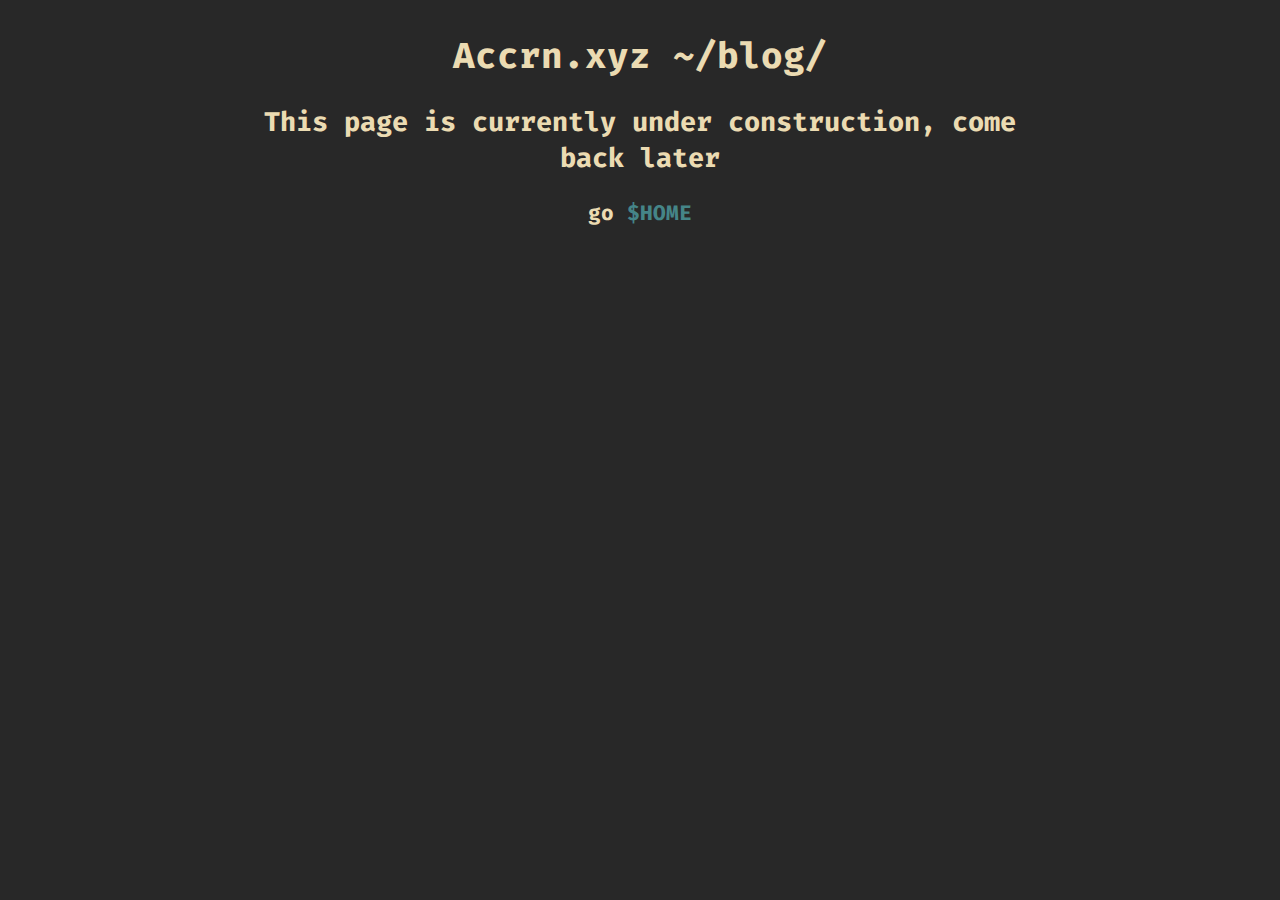
<file: blog.html>
<!DOCTYPE html>
<html lang="en">
  <head>
    <title>blog - accrn.xyz</title>
    <link rel="preconnect" href="https://fonts.googleapis.com">
    <link rel="preconnect" href="https://fonts.gstatic.com" crossorigin>
    <link href="https://fonts.googleapis.com/css2?family=Fira+Code&display=swap"
          rel="stylesheet">
    <link rel="icon" type"image/x-icon" href="assets/">
    <link rel="stylesheet" href="style.css">
  </head>

  <body>
    <div id="main">
      <h1>Accrn.xyz ~/blog/</h1>
      <h2>This page is currently under construction, come back later </h2>
      <h3>go <a href="index.html">$HOME</a></h3>
    </div>
  </body>
</html>
</file>
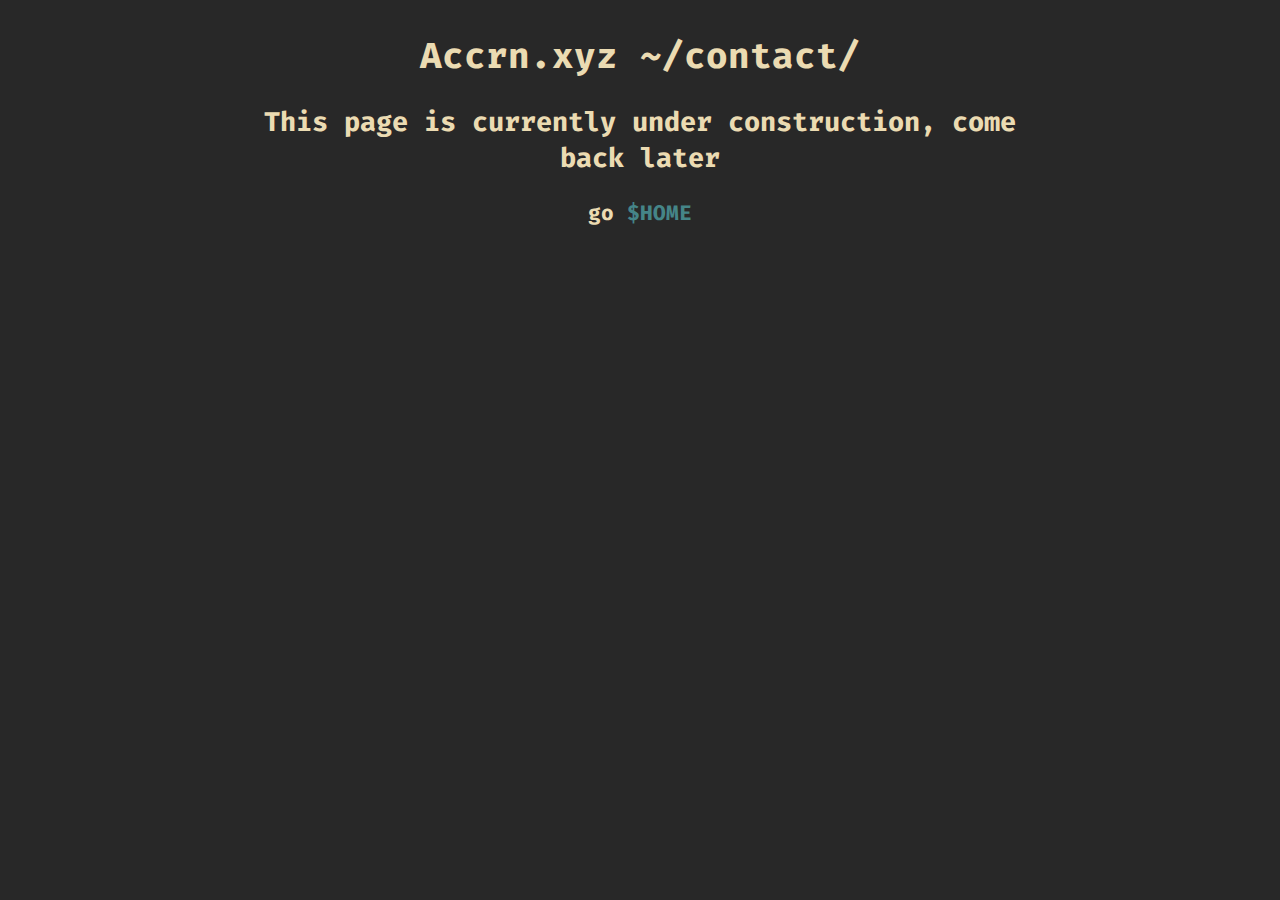
<file: contact.html>
<!DOCTYPE html>
<html lang="en">
  <head>
    <title>contact - accrn.xyz</title>
    <link rel="icon" type"image/x-icon" href="assets/">
    <link rel="preconnect" href="https://fonts.googleapis.com">
    <link rel="preconnect" href="https://fonts.gstatic.com" crossorigin>
    <link href="https://fonts.googleapis.com/css2?family=Fira+Code&display=swap"
          rel="stylesheet">
    <link rel="stylesheet" href="style.css">
  </head>

  <body>
    <div id="main">
      <h1>Accrn.xyz ~/contact/</h1>
      <h2>This page is currently under construction, come back later </h2>
      <h3>go <a href="index.html">$HOME</a></h3>
    </div>
  </body>
</html>
</file>
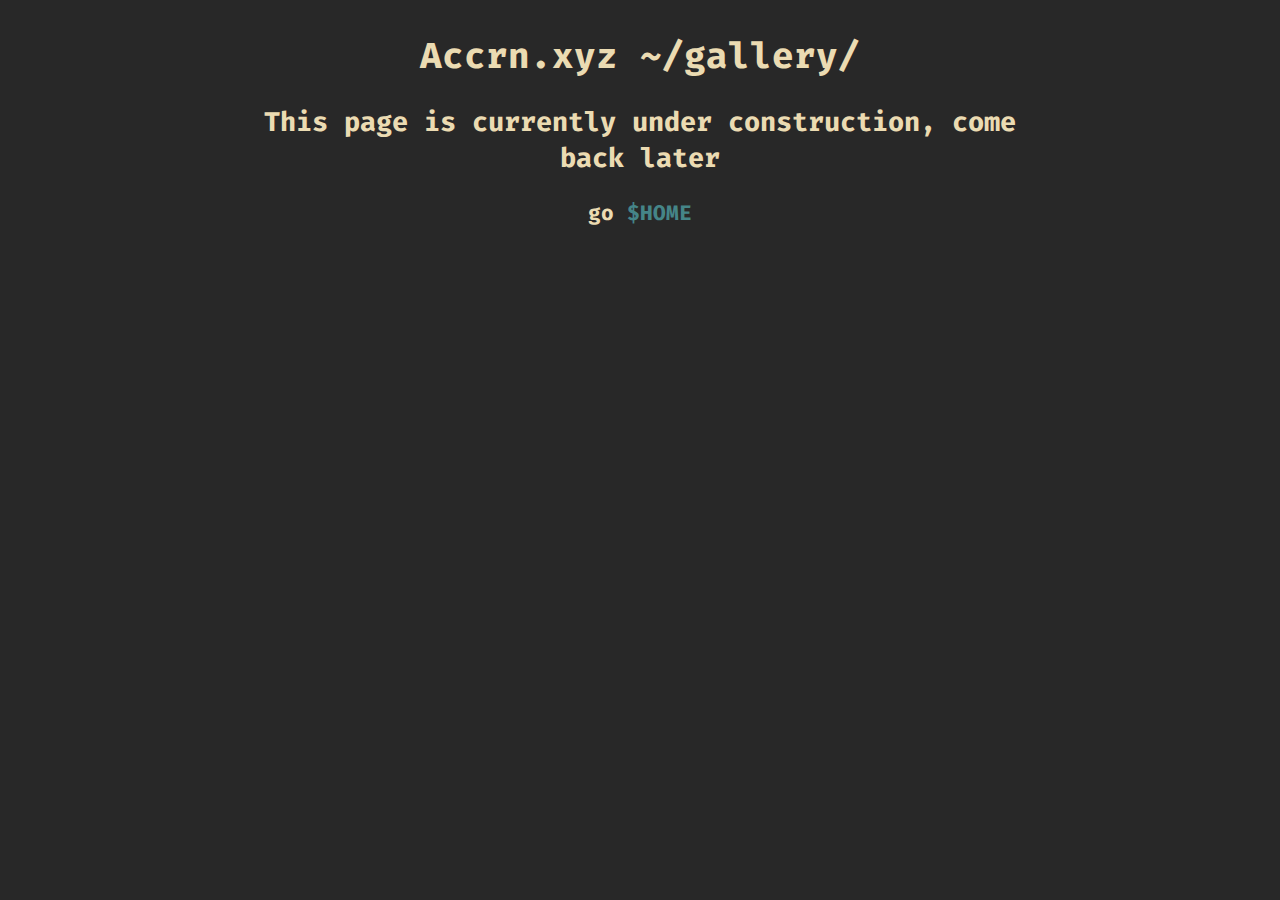
<file: gallery.html>
<!DOCTYPE html>
<html lang="en">
  <head>
    <title>gallery - accrn.xyz</title>
    <link rel="icon" type"image/x-icon" href="assets/">
    <link rel="preconnect" href="https://fonts.googleapis.com">
    <link rel="preconnect" href="https://fonts.gstatic.com" crossorigin>
    <link href="https://fonts.googleapis.com/css2?family=Fira+Code&display=swap"
          rel="stylesheet">
    <link rel="stylesheet" href="style.css">
  </head>

  <body>
    <div id="main">
      <h1>Accrn.xyz ~/gallery/</h1>
      <h2>This page is currently under construction, come back later </h2>
      <h3>go <a href="index.html">$HOME</a></h3>
    </div>
  </body>
</html>
</file>
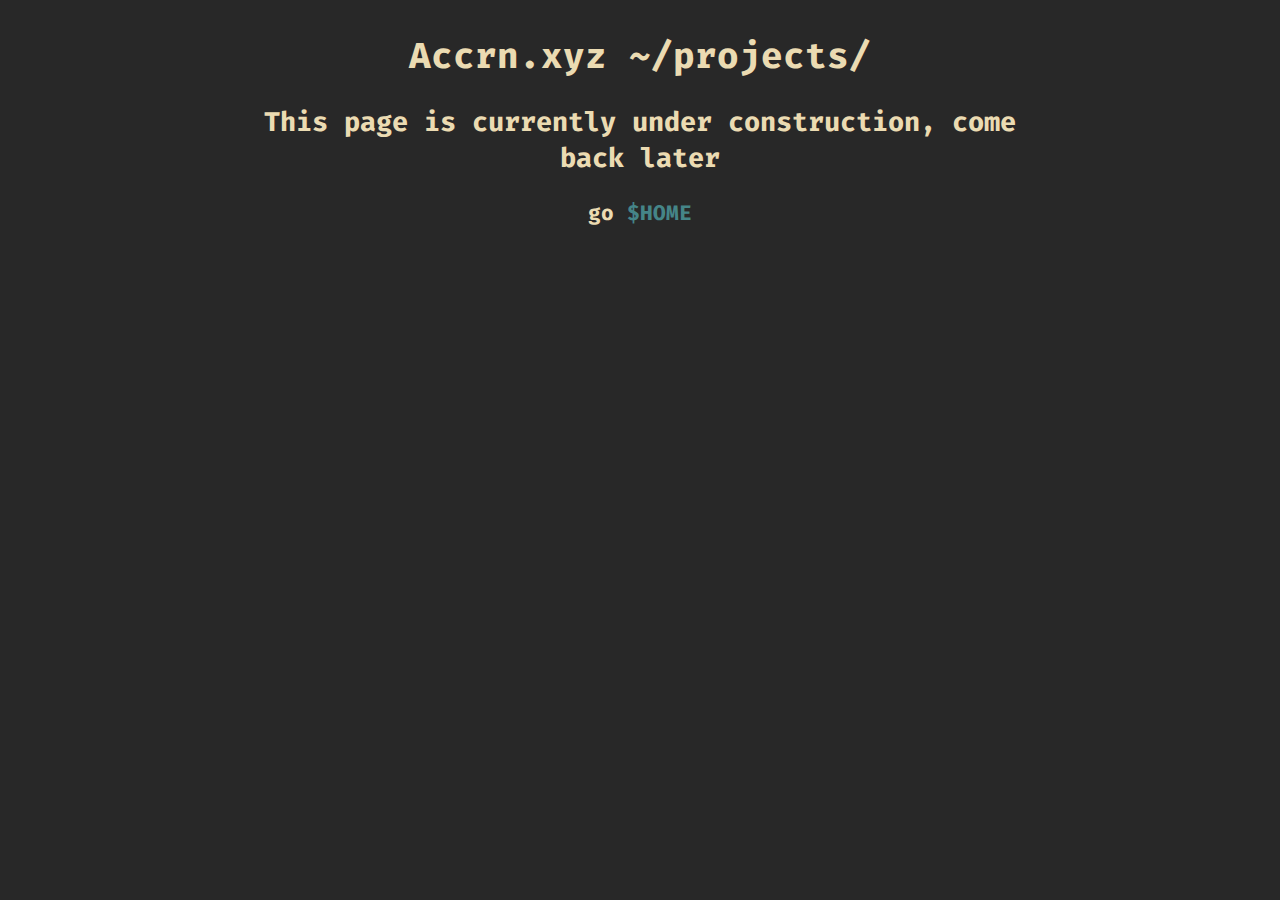
<file: projects.html>
<!DOCTYPE html>
<html lang="en">
  <head>
    <title>projects - accrn.xyz</title>
    <link rel="icon" type"image/x-icon" href="assets/">
    <link rel="preconnect" href="https://fonts.googleapis.com">
    <link rel="preconnect" href="https://fonts.gstatic.com" crossorigin>
    <link href="https://fonts.googleapis.com/css2?family=Fira+Code&display=swap"
          rel="stylesheet">
    <link rel="stylesheet" href="style.css">
  </head>

  <body>
    <div id="main">
      <h1>Accrn.xyz ~/projects/</h1>
      <h2>This page is currently under construction, come back later </h2>
      <h3>go <a href="index.html">$HOME</a></h3>
    </div>
  </body>
</html>
</file>
<file: style.css>
body {
    font-family: "Fira Code", monospace;
    text-align: center;
    font-size: 18px;
    display: flex;
    justify-content: center;
    color: #ebdbb2;
    background-color: #282828;
}

#main {
    max-width: 65%;
    margin-top: 0px;
}

#list {
    background-color: #32302f;
    border-radius: 10px;
    text-align: left;
    margin: auto;
    width: 70%;
    padding: 10px 10px;
}

.box {
    background-color: #32302f;
    border-color: #ebdbb2;
    border-width: 2px;
    border-radius: 7px;
    text-align: left;
    justify-content: left;
    width: 95%;
    padding: 3px 3px;
}

#term {
    margin: 10px 10px;
    font-family: "Fira Code", monospace;
}

li {
    margin: 7px 0;
}

hr {
    background-color: #ebdbb2;
}

a:link {
    color: #458588;
    text-decoration: none;
}
a:visited {
    color: #b16286;
    text-decoration: none;
}
a:hover {
    text-decoration: underline;
}

#buttons {
    margin: 0px;
    font-size: 40px;
}
</file>
